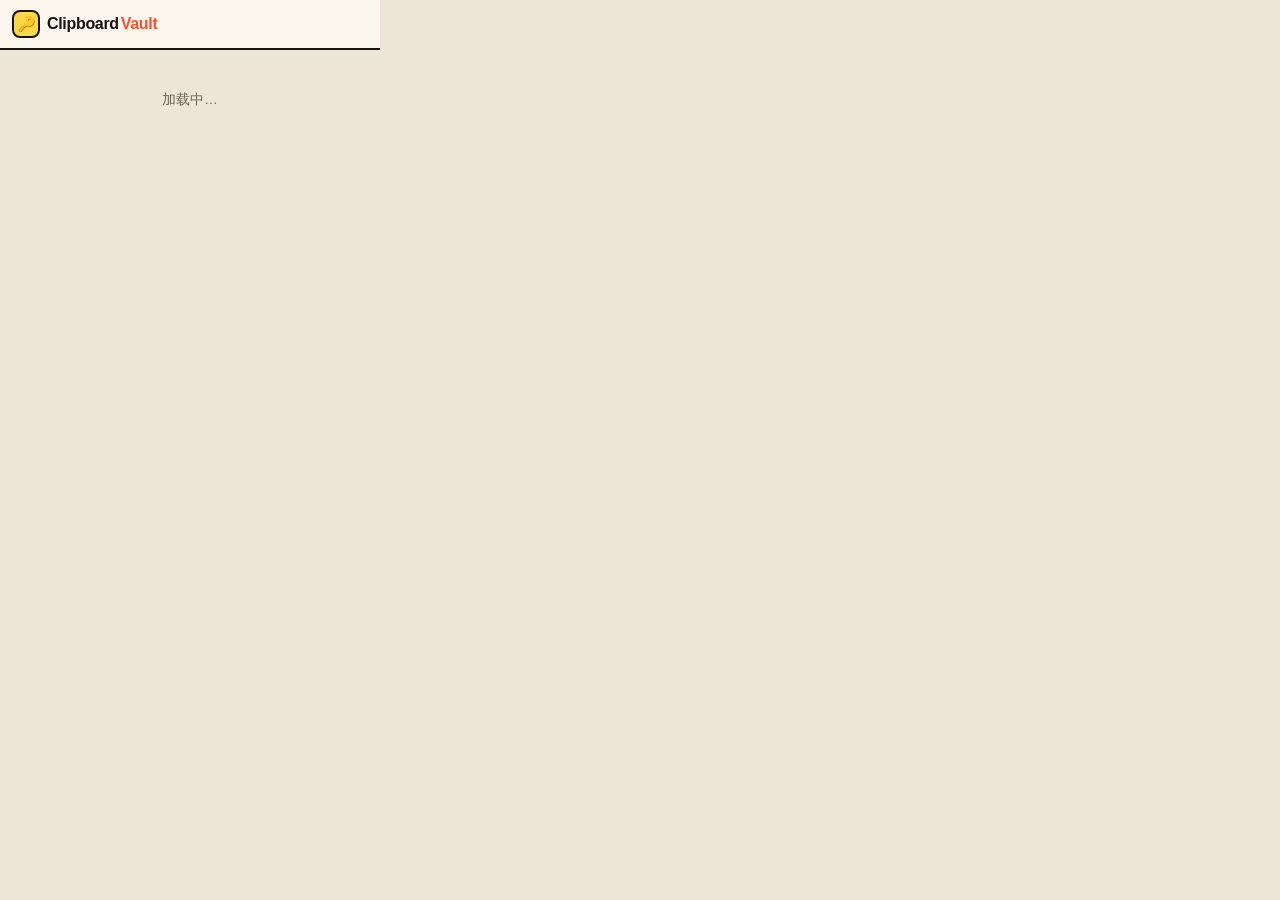
<file: extension/popup.html>
<!doctype html>
<html lang="zh-CN">
<head>
<meta charset="utf-8">
<meta name="viewport" content="width=device-width, initial-scale=1">
<title>Clipboard Vault</title>
<link rel="stylesheet" href="popup.css">
</head>
<body>
<header class="hdr">
  <div class="brand">
    <span class="mark">🔑</span>
    <span class="bname">Clipboard<b>Vault</b></span>
  </div>
  <div class="hdr-acts" id="hdrActs"></div>
</header>
<main id="app" class="app">
  <p class="empty">加载中…</p>
</main>
<div id="toast" class="toast" hidden></div>
<script src="crypto.js"></script>
<script src="popup.js"></script>
</body>
</html>
</file>
<file: extension/popup.css>
:root {
  --bg: #ECE6D9; --paper: #FAF6EC; --paper-2: #F3EDDF; --ink: #17140F; --muted: #6B6458;
  --accent: #FF4F2B; --lime: #CDF26B; --sky: #A9CDFF; --sun: #FFD84A; --danger: #D4281A;
  --line: 2px solid #17140F; --sh: 3px 3px 0 #17140F;
  --mono: ui-monospace, SFMono-Regular, Menlo, Consolas, monospace;
}
@media (prefers-color-scheme: dark) {
  :root {
    --bg: #100F0D; --paper: #1B1916; --paper-2: #24211D; --ink: #F4EEDF; --muted: #A39B8B;
    --accent: #FF6A47; --lime: #C4EC63; --sky: #8FBCF5; --sun: #F5CF3D; --danger: #FF6B5C;
    --line: 2px solid rgba(244,238,223,.82); --sh: 3px 3px 0 rgba(244,238,223,.25);
  }
}
* { box-sizing: border-box; }
body { margin: 0; width: 380px; min-height: 480px; max-height: 580px; display: flex; flex-direction: column;
  background: var(--bg); color: var(--ink); font: 13.5px/1.45 -apple-system, BlinkMacSystemFont, "PingFang SC", sans-serif; }
.hdr { display: flex; align-items: center; justify-content: space-between; gap: 8px; padding: 10px 12px;
  background: var(--paper); border-bottom: var(--line); flex: none; }
.brand { display: flex; align-items: center; gap: 7px; }
.mark { width: 28px; height: 28px; border-radius: 8px; border: var(--line); background: var(--sun);
  display: grid; place-items: center; font-size: 15px; }
.bname { font-size: 16px; font-weight: 900; letter-spacing: -.02em; }
.bname b { color: var(--accent); margin-left: 2px; }
.hdr-acts { display: flex; gap: 5px; }
.app { flex: 1; overflow: auto; padding: 12px; display: flex; flex-direction: column; gap: 10px; }
.card { background: var(--paper); border: var(--line); border-radius: 14px; box-shadow: var(--sh); padding: 14px; display: grid; gap: 9px; }
.card h2 { margin: 0; font-size: 17px; font-weight: 900; }
.muted { margin: 0; font-size: 12px; color: var(--muted); line-height: 1.5; }
.err { margin: 0; font-size: 12.5px; color: var(--danger); font-weight: 700; }
.in { width: 100%; height: 38px; padding: 0 10px; border: var(--line); border-radius: 10px; background: var(--paper-2); color: var(--ink); font-size: 13.5px; outline: 0; }
.in:focus { background: var(--paper); box-shadow: 2px 2px 0 var(--ink); }
.ta { width: 100%; min-height: 68px; padding: 8px 10px; border: var(--line); border-radius: 10px; background: var(--paper-2); color: var(--ink); font-size: 13px; resize: vertical; outline: 0; }
.btn { display: inline-flex; align-items: center; justify-content: center; gap: 5px; height: 36px; padding: 0 12px;
  border: var(--line); border-radius: 10px; background: var(--paper); color: var(--ink); font-weight: 800; font-size: 13px;
  box-shadow: 2px 2px 0 var(--ink); cursor: pointer; white-space: nowrap; }
.btn:active { transform: translate(1px, 1px); box-shadow: none; }
.btn--acc { background: var(--accent); color: #17140F; }
.btn--ink { background: var(--ink); color: var(--paper); }
.btn--ghost { box-shadow: none; background: transparent; border-color: transparent; }
.btn--sm { height: 28px; padding: 0 8px; font-size: 11.5px; border-radius: 8px; box-shadow: none; }
.btn--blk { width: 100%; }
.row { display: flex; gap: 8px; align-items: center; }
.row > .btn { flex: 1; }
.tabs { display: flex; gap: 5px; }
.tab { flex: 1; height: 32px; border: var(--line); border-radius: 9px; background: var(--paper); color: var(--ink); font-weight: 700; font-size: 12px; cursor: pointer; }
.tab[aria-selected="true"] { background: var(--ink); color: var(--paper); }
.sec-lbl { font: 800 11px/1 var(--mono); color: var(--muted); text-transform: uppercase; letter-spacing: .04em; margin: 2px 2px -4px; }
.item { background: var(--paper); border: var(--line); border-radius: 12px; padding: 9px 10px; display: flex; align-items: center; gap: 8px; box-shadow: 2px 2px 0 var(--ink); }
.item-m { flex: 1; min-width: 0; cursor: pointer; }
.item-t { font-weight: 800; font-size: 13.5px; overflow: hidden; text-overflow: ellipsis; white-space: nowrap; }
.item-s { font: 500 11.5px/1.3 var(--mono); color: var(--muted); overflow: hidden; text-overflow: ellipsis; white-space: nowrap; }
.item-a { display: flex; gap: 4px; flex: none; align-items: center; }
.otp { padding: 4px 7px; border-radius: 7px; border: 1.5px solid var(--ink); background: var(--lime); color: #17140F;
  font: 800 11.5px/1 var(--mono); cursor: pointer; }
.banner { background: color-mix(in srgb, var(--sun) 55%, var(--paper)); border: var(--line); border-radius: 12px; padding: 10px 12px; display: grid; gap: 6px; }
.gen-out { padding: 12px; border-radius: 10px; border: var(--line); background: var(--paper-2); font: 800 15px/1.4 var(--mono); text-align: center; overflow-wrap: anywhere; }
.empty { text-align: center; color: var(--muted); padding: 28px 12px; margin: 0; }
.mono { font-family: var(--mono); }
.toast { position: fixed; left: 12px; right: 12px; bottom: 10px; padding: 8px 12px; border-radius: 10px;
  background: var(--ink); color: var(--paper); font-weight: 700; font-size: 12.5px; text-align: center; z-index: 99; }
</file>
